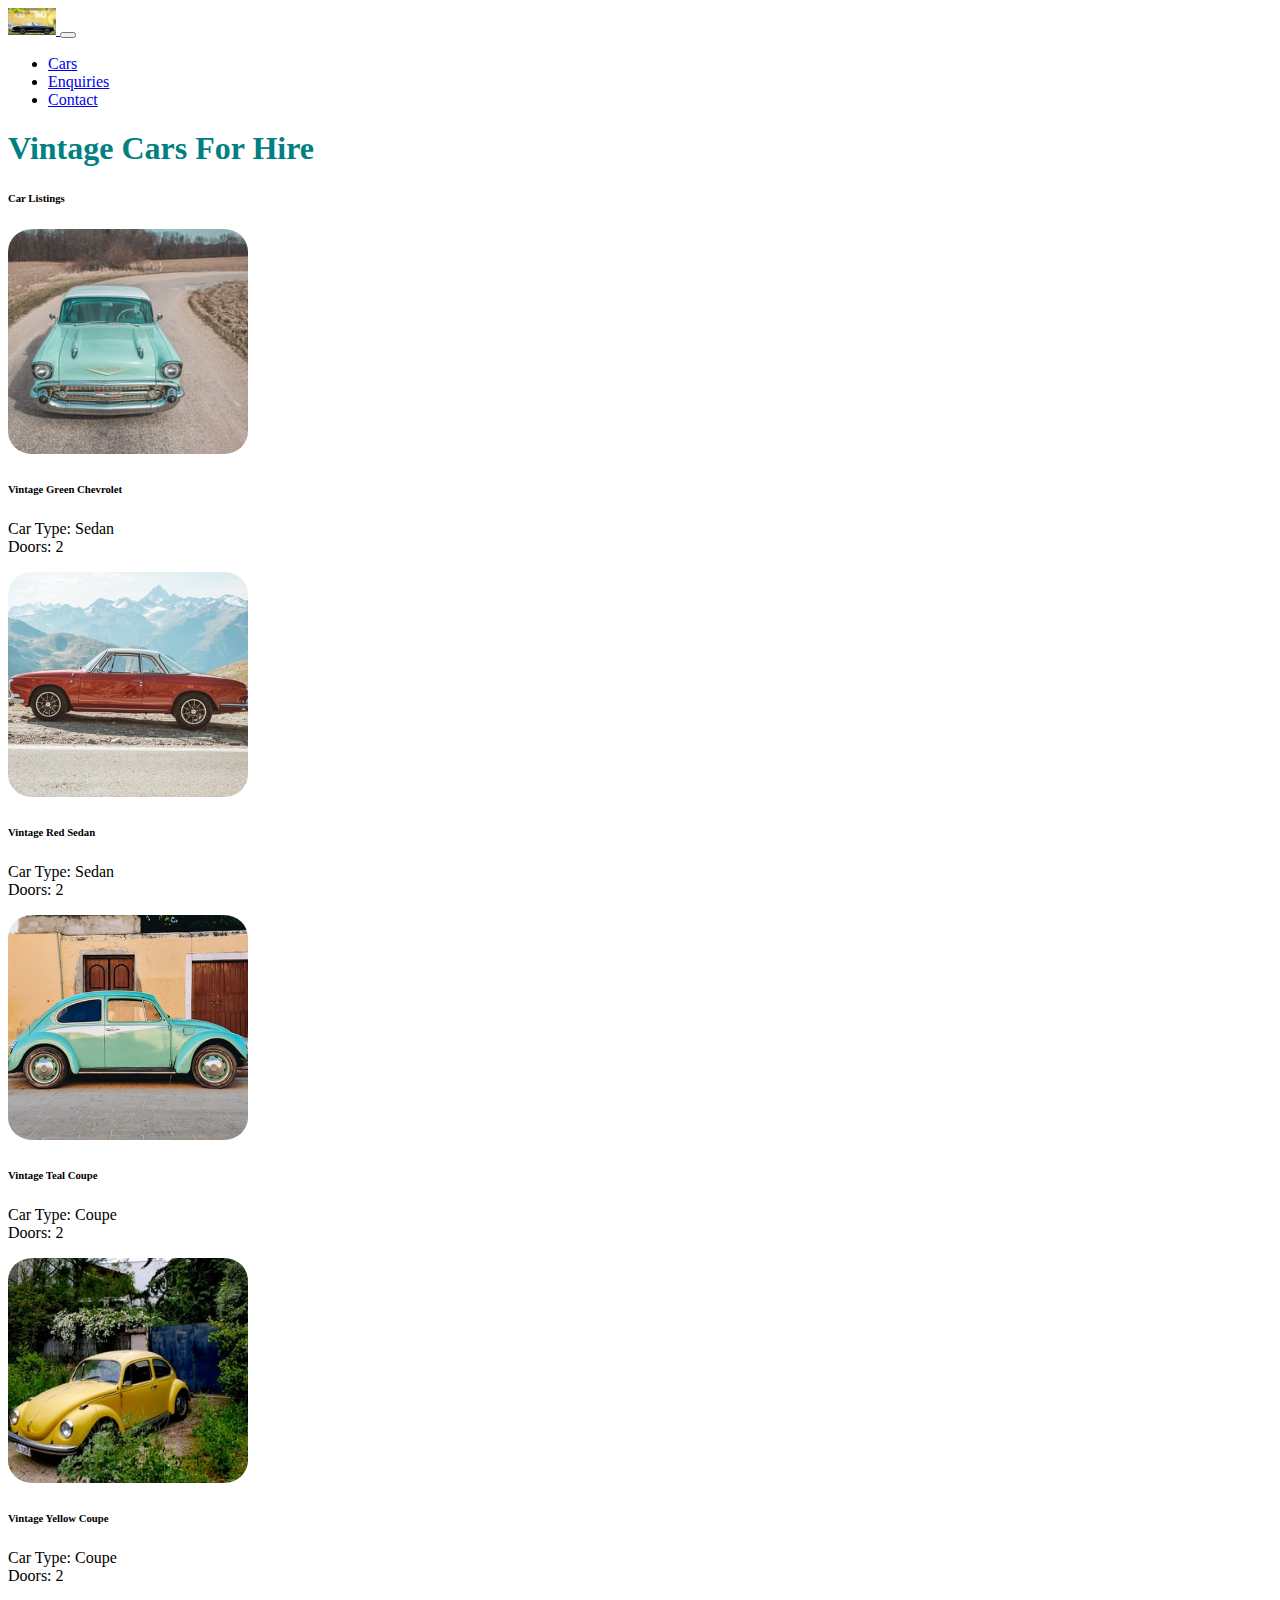
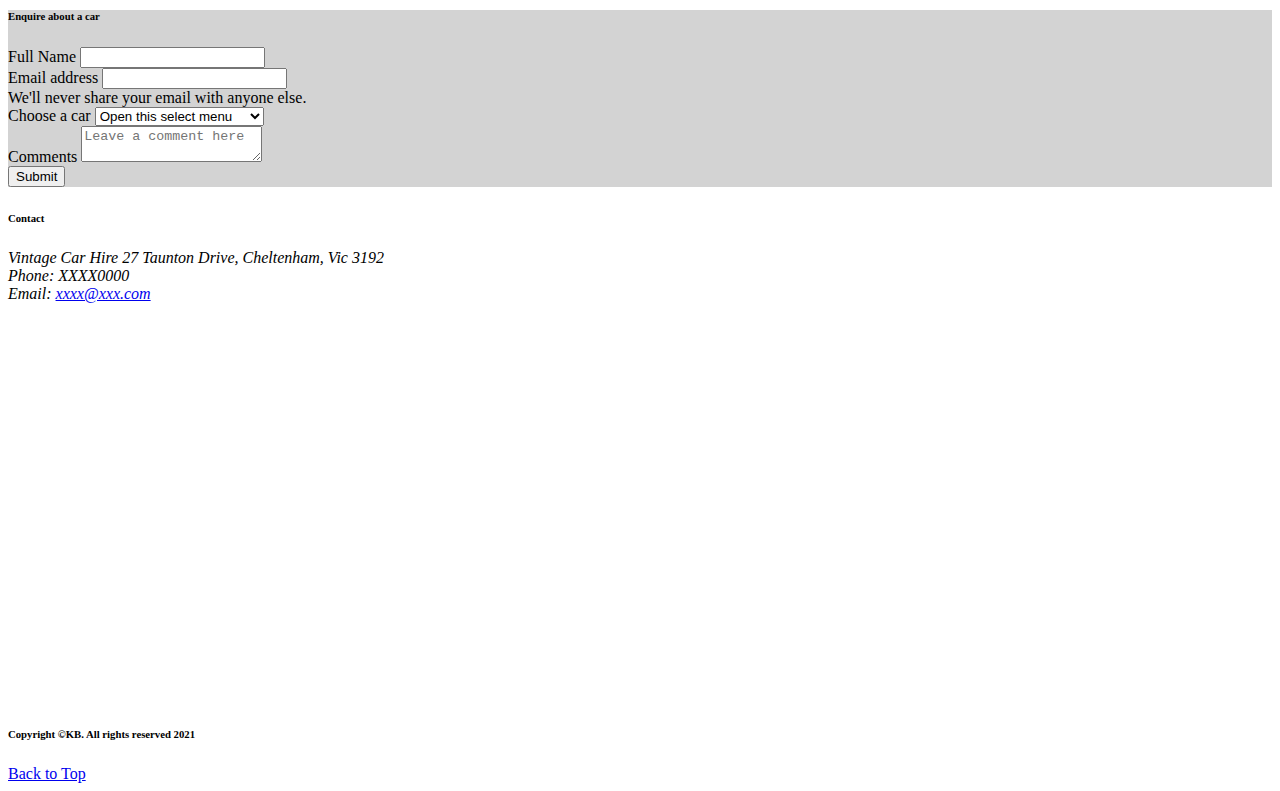
<file: index.html>
<!doctype html>
<html lang="en">
  <head>
    <!-- Required meta tags -->
    <meta charset="utf-8">
    <meta name="viewport" content="width=device-width, initial-scale=1">

    <!-- Bootstrap CSS -->
    <link href="https://cdn.jsdelivr.net/npm/bootstrap@5.0.1/dist/css/bootstrap.min.css" rel="stylesheet" integrity="sha384-+0n0xVW2eSR5OomGNYDnhzAbDsOXxcvSN1TPprVMTNDbiYZCxYbOOl7+AMvyTG2x" crossorigin="anonymous">
    <link href="./css/mystyles.css" rel="stylesheet"/>
    <title>Vintage Car Hire</title>
  </head>
  <body>
    <header>
      <!-- Navbar goes here with toggler -->
      <nav class="navbar navbar-expand-lg navbar-light bg-light" id="navBar">
        <div class="container-fluid">
          <a class="navbar-brand" href="./index.html">
            <img src="./images/logo.jpg" class="myLogoStyle" alt="logo of vintage car"/>
          </a>
          <button class="navbar-toggler" type="button" data-bs-toggle="collapse" data-bs-target="#navbarTogglerDemo02" aria-controls="navbarTogglerDemo02" aria-expanded="false" aria-label="Toggle navigation">
            <span class="navbar-toggler-icon"></span>
          </button>
          <div class="collapse navbar-collapse" id="navbarTogglerDemo02">
            <ul class="navbar-nav me-auto mb-2 mb-lg-0">
              <li class="nav-item">
                <a class="nav-link active" aria-current="page" href="#cars">Cars</a>
              </li>
              <li class="nav-item">
                <a class="nav-link" href="#enquiry">Enquiries</a>
              </li>
              <li class="nav-item">
                <a class="nav-link" href="#contact" >Contact</a>
              </li>
            </ul>
          </div>
        </div>
      </nav>
  
      <!-- Navbar ends here -->
    </header>
    
      <main>
        <!-- Adding grid for basic layout Start -->
        <div class="container-fluid"  id="top">
          <!-- Heading -->
          <div class="row mt-5">
            <div class="col text-center">
              <h1 class="h2 textTeal">Vintage Cars For Hire</h1>
            </div>
          </div>
          <!-- Car Listing -->
        <!-- chose evenly for responsive design to center card cols -->
        <div class="row justify-content-evenly mt-5 g-2" id="cars" >
          <h6>Car Listings</h6>
          <!-- 4 columns for 4 cars start -->
          <!-- First Card -->
          <div class=" col-auto  ">
            <div class="card" style="width: 15rem;">
              <img src="./images/vintage-green-chev.jpg" class="card-img-top myCardImageStyle" alt="Vintage Green Chevrolet">
              <div class="card-body">
                <h6 class="card-title">Vintage Green Chevrolet</h6>
                <p class="card-text">Car Type: Sedan<br>Doors: 2</p>
              </div>
            </div>
          </div>
          <!-- Second Card -->
          <div class="col-auto ">
            <div class="card" style="width: 15rem;">
              <img src="./images/vintage-red-sedan.jpg" class="card-img-top myCardImageStyle" alt="Vintage Red Sedan">
              <div class="card-body">
                <h6 class="card-title">Vintage Red Sedan</h6>
                <p class="card-text">Car Type: Sedan<br>Doors: 2</p>
              </div>
            </div>
          </div>
          <!-- Third  Card -->
          <div class="col-auto">
            <div class="card" style="width: 15rem;">
              <img src="./images/vintage-teal-coupe.jpg" class="card-img-top myCardImageStyle" alt="Vintage Teal Coupe">
              <div class="card-body">
                <h6 class="card-title">Vintage Teal Coupe</h6>
                <p class="card-text">Car Type: Coupe<br>Doors: 2</p>
              </div>
            </div>
          </div>
          <!-- Fourth Card -->
          <div class="col-auto">
            <div class="card" style="width: 15rem;">
              <img src="./images/vintage-yellow-coupe.jpg" class="card-img-top myCardImageStyle" alt="Vintage Yellow Coupe">
              <div class="card-body">
                <h6 class="card-title">Vintage Yellow Coupe</h6>
                <p class="card-text">Car Type: Coupe<br>Doors: 2</p>
              </div>
            </div>
          </div>
          <!-- 4 columns for 4 cars end -->
        </div>
        <!-- Enquiry Form -->
        <div class="row bgLightGrey mt-5" id="enquiry">
          <h6>Enquire about a car</h6>
          <div class="col">
            <!-- Enquiry Form start -->
            <form>
              <div class="mb-3">
                <label for="inputName" class="form-label">Full Name</label>
                <input type="text" class="form-control" id="inputName">
              </div>
              <div class="mb-3">
                <label for="exampleInputEmail1" class="form-label">Email address</label>
                <input type="email" class="form-control" id="exampleInputEmail1" aria-describedby="emailHelp">
                <div id="emailHelp" class="form-text">We'll never share your email with anyone else.</div>
              </div>
              <div class="mb-3">
                <label for="inputCar" class="form-label">Choose a car</label>
                <select class="form-select" aria-label="Default select example" id="inputCar">
                  <option selected>Open this select menu</option>
                  <option value="1">Vintage Green Chevrolet</option>
                  <option value="2">Vintage Red Sedan</option>
                  <option value="3">Vintage Teal Coupe</option>
                  <option value="3">Vintage Yellow Coupe</option>
                </select>
              </div>
              <div class="mb-3">
                <label for="floatingTextarea">Comments</label>
                <textarea class="form-control" placeholder="Leave a comment here" id="floatingTextarea"></textarea>
              </div>
              <div class="mb-3">
                <button type="submit" class="btn btn-primary">Submit</button>
              </div>
            </form>
            <!-- Enquiry Form End -->
            
          </div>
        </div>
        <!-- Contact Details -->
        <div class="row mt-5" id="contact">
          <!-- Column for address  -->
          <div class="col">
            <h6>Contact</h6>
            <address>
              Vintage Car Hire
              27 Taunton Drive, Cheltenham, Vic 3192<br>
              Phone: XXXX0000<br>
              Email: <a href="mailto:webmaster@example.com">xxxx@xxx.com</a><br>
            </address>
          </div>
          <!-- Column for Map  -->
          <div class="col">
            <!-- Code taken from Google Map Generator Start -->
            <div class="mapouter">
              <div class="gmap_canvas">
                <iframe width="400" height="400" id="gmap_canvas" src="https://maps.google.com/maps?q=28%20Taunton%20Drive,%20cheltenham&t=&z=13&ie=UTF8&iwloc=&output=embed" frameborder="0" scrolling="no" marginheight="0" marginwidth="0"></iframe>
                <a href="https://www.whatismyip-address.com/divi-discount/"></a><br>
                <style>.mapouter{position:relative;text-align:right;height:400px;width:400px;}</style>
                <a href="https://www.embedgooglemap.net">add google maps</a>
                <style>.gmap_canvas {overflow:hidden;background:none!important;height:400px;width:400px;}</style>
              </div>
            </div>
            <!-- Code taken from Google Map Generator End -->
          </div>
        </div>
        </div>
        <!-- Adding grid for basic layout End -->
      </main>
      <footer>
        <!-- grid for footer start -->
        <div class="container-fluid">
          <div class="row mt-5">
            <div class="col text-center">
              <h6>Copyright &copy;KB. All rights reserved 2021</h6>
            </div>
          </div>
            
          <div class=" d-grid gap-2 d-md-flex justify-content-md-end">
              <a class="btn btn-primary" href="#navBar" role="button">Back to Top</a>
          </div>
            
          
        </div>
        <!-- grid for footer end -->
      </footer>
    <!-- Optional JavaScript; choose one of the two! -->

    <!-- Option 1: Bootstrap Bundle with Popper -->
    <script src="https://cdn.jsdelivr.net/npm/bootstrap@5.0.1/dist/js/bootstrap.bundle.min.js" integrity="sha384-gtEjrD/SeCtmISkJkNUaaKMoLD0//ElJ19smozuHV6z3Iehds+3Ulb9Bn9Plx0x4" crossorigin="anonymous"></script>

    <!-- Option 2: Separate Popper and Bootstrap JS -->
    <!--
    <script src="https://cdn.jsdelivr.net/npm/@popperjs/core@2.9.2/dist/umd/popper.min.js" integrity="sha384-IQsoLXl5PILFhosVNubq5LC7Qb9DXgDA9i+tQ8Zj3iwWAwPtgFTxbJ8NT4GN1R8p" crossorigin="anonymous"></script>
    <script src="https://cdn.jsdelivr.net/npm/bootstrap@5.0.1/dist/js/bootstrap.min.js" integrity="sha384-Atwg2Pkwv9vp0ygtn1JAojH0nYbwNJLPhwyoVbhoPwBhjQPR5VtM2+xf0Uwh9KtT" crossorigin="anonymous"></script>
    -->
  </body>
</html>
</file>
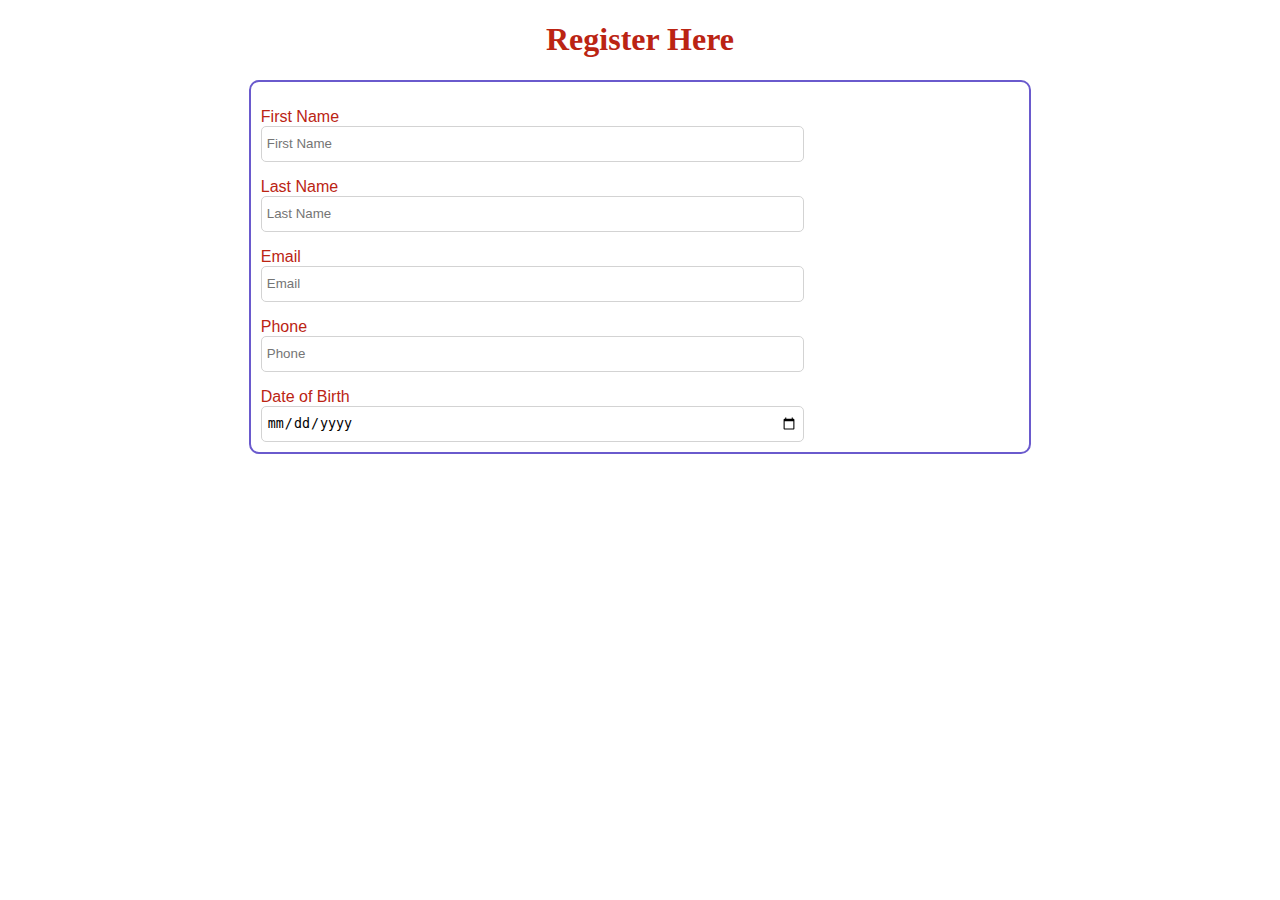
<file: registration.html>
<!DOCTYPE html>
<html lang="en">
<head>
    <meta charset="UTF-8">
    <meta http-equiv="X-UA-Compatible" content="IE=edge">
    <meta name="viewport" content="width=device-width, initial-scale=1.0">
    <link href = "./css/registration.css" rel="stylesheet"/>
    <title>Registeration Form</title>
</head>
<body>
    <h1>Register Here</h1>
    <!-- Outer section begins -->
    <section class = "outerContainer">
        <form name = "registrationForm" method = "POST">
            <!-- First Name -->
            <label for = "firstName">First Name</label>
            <input type = "text" name = "firstName" id = "firstName" class = "inputBlock" placeholder = "First Name"/>
            <!-- Last Name -->
            <label for = "lastName">Last Name</label>
            <input type = "text" name = "lastName" id = "lastName" class = "inputBlock" placeholder="Last Name"/>
             <!-- Email -->
             <label for = "userEmail">Email</label>
             <input type = "email" name = "userEmail" id = "userEmail" class = "inputBlock" placeholder="Email"/>
             <!-- Phone -->
             <label for = "userPhone">Phone</label>
             <input type = "tel" name = "userPhone" id = "userPhone" class = "inputBlock" placeholder="Phone"/>   
             <!-- Date of Birth -->
             <label for = "userDob">Date of Birth</label>
             <input type = "date" name = "userDob" id = "userDob" class = "inputBlock" placeholder="Date of Birth"/>          
        </form>
    </section>
    <!-- Outer section ends -->
</body>
</html>
</file>
<file: css/mystyles.css>
/* Added to fix size of image in logo */
.myLogoStyle{
    max-width:3em;
}

.bgLightGrey{
    background-color: lightgray;
}

.textTeal{
    color: teal;
}

/* Added to fit height of card and curve the radius */
.card-img-top{
width: 100%;
height: 25vh;
object-fit: cover;
border-radius: 10%;
}
</file>
<file: css/registration.css>
body{
    /* background-color: rosybrown; */
    font-family:Cambria, Cochin, Georgia, Times, 'Times New Roman', serif;
}

h1{
    text-align: center;
    font-family:Cambria, Cochin, Georgia, Times, 'Times New Roman', serif;
    font-size: 2rem;
    color: rgb(187, 36, 19);
}

.outerContainer{
    border:slateblue 2px solid;
    margin:auto;
    width: 60%;
    border-radius: 10px;
    padding: 10px;
}

label{
    color: rgb(187, 36, 19);
    font-family: Verdana, Geneva, Tahoma, sans-serif;
    font-size: 1em;
    display: block;
    margin-top: 1rem;  
}

.inputBlock{
    width: 70%;
    height: 1.5rem;
    border: 1px solid lightgray;
    padding: 5px;
    border-radius: 5px;
}
</file>
